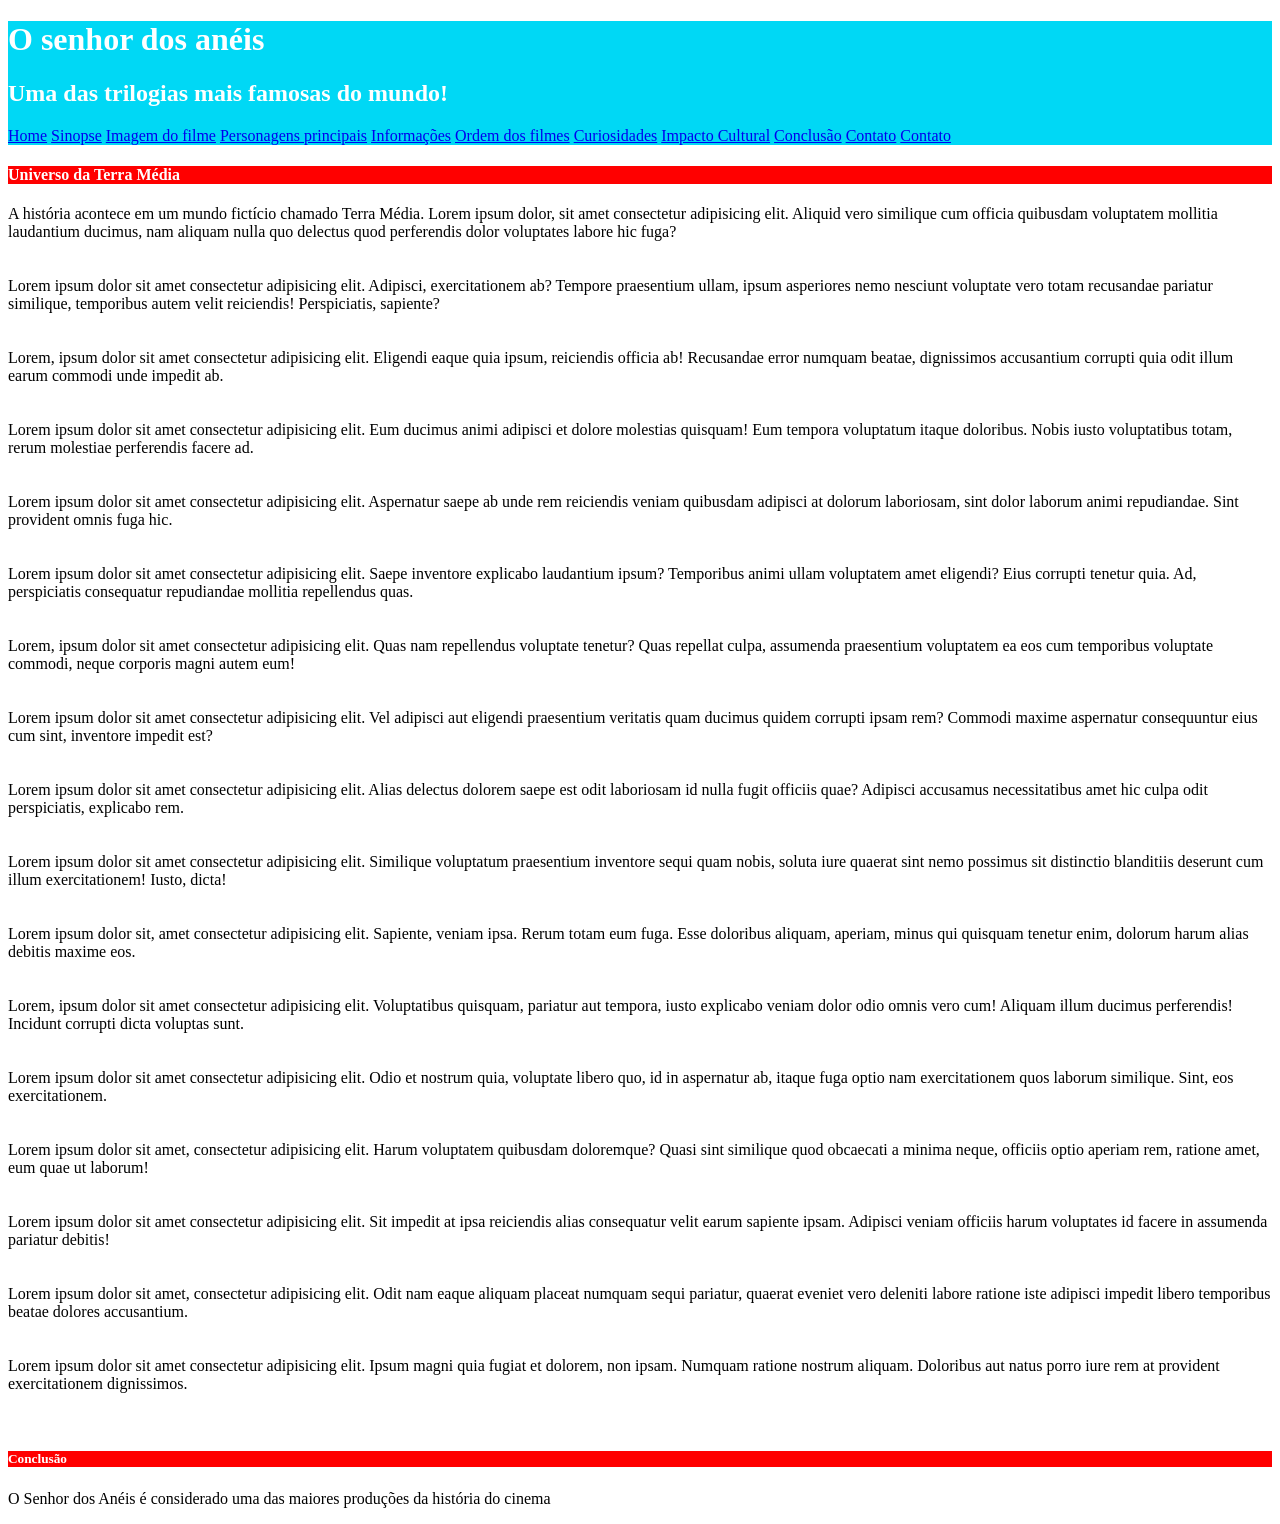
<file: index.html>
<!DOCTYPE html>

<html>

    <head>
        <title>Filme o senhor dos anéis</title>
        <meta charset="utf8">
        <link rel="stylesheet" href="styles.css">
    </head>

    <body>
            <div id="titulo_principal">
                <h1>O senhor dos anéis</h1>
                <h2>Uma das trilogias mais famosas do mundo!</h2>
                <nav>
                   <a href="index.html">Home</a>
                   <a href="sinopse.html">Sinopse</a>
                   <a href="imagemfilme.html">Imagem do filme</a>
                   <a href="personagens.html">Personagens principais</a>
                   <a href="informacoes.html">Informações</a>
                   <a href="ordem.html">Ordem dos filmes</a>
                   <a href="curiosidades.html">Curiosidades</a>
                   <a href="impactocultural.html">Impacto Cultural</a>
                   <a href="#conclusao">Conclusão</a>
                   <a href="contato.html">Contato</a>
                    <a href="contato.html">Contato</a>
                </nav>
            </div>   

        <h4 class="titulo_secundario">Universo da Terra Média</h4>

        <p>
            A história acontece em um mundo fictício chamado Terra Média.
            Lorem ipsum dolor, sit amet consectetur adipisicing elit. Aliquid vero similique cum officia quibusdam voluptatem mollitia laudantium ducimus, nam aliquam nulla quo delectus quod perferendis dolor voluptates labore hic fuga?<br><br><br>

            Lorem ipsum dolor sit amet consectetur adipisicing elit. Adipisci, exercitationem ab? Tempore praesentium ullam, ipsum asperiores nemo nesciunt voluptate vero totam recusandae pariatur similique, temporibus autem velit reiciendis! Perspiciatis, sapiente?<br><br><br>

            Lorem, ipsum dolor sit amet consectetur adipisicing elit. Eligendi eaque quia ipsum, reiciendis officia ab! Recusandae error numquam beatae, dignissimos accusantium corrupti quia odit illum earum commodi unde impedit ab.<br><br><br>

            Lorem ipsum dolor sit amet consectetur adipisicing elit. Eum ducimus animi adipisci et dolore molestias quisquam! Eum tempora voluptatum itaque doloribus. Nobis iusto voluptatibus totam, rerum molestiae perferendis facere ad.<br><br><br>

            Lorem ipsum dolor sit amet consectetur adipisicing elit. Aspernatur saepe ab unde rem reiciendis veniam quibusdam adipisci at dolorum laboriosam, sint dolor laborum animi repudiandae. Sint provident omnis fuga hic.<br><br><br>

            Lorem ipsum dolor sit amet consectetur adipisicing elit. Saepe inventore explicabo laudantium ipsum? Temporibus animi ullam voluptatem amet eligendi? Eius corrupti tenetur quia. Ad, perspiciatis consequatur repudiandae mollitia repellendus quas.<br><br><br>

            Lorem, ipsum dolor sit amet consectetur adipisicing elit. Quas nam repellendus voluptate tenetur? Quas repellat culpa, assumenda praesentium voluptatem ea eos cum temporibus voluptate commodi, neque corporis magni autem eum!<br><br><br>

            Lorem ipsum dolor sit amet consectetur adipisicing elit. Vel adipisci aut eligendi praesentium veritatis quam ducimus quidem corrupti ipsam rem? Commodi maxime aspernatur consequuntur eius cum sint, inventore impedit est?<br><br><br>

            Lorem ipsum dolor sit amet consectetur adipisicing elit. Alias delectus dolorem saepe est odit laboriosam id nulla fugit officiis quae? Adipisci accusamus necessitatibus amet hic culpa odit perspiciatis, explicabo rem.<br><br><br>

            Lorem ipsum dolor sit amet consectetur adipisicing elit. Similique voluptatum praesentium inventore sequi quam nobis, soluta iure quaerat sint nemo possimus sit distinctio blanditiis deserunt cum illum exercitationem! Iusto, dicta!<br><br><br>

            Lorem ipsum dolor sit, amet consectetur adipisicing elit. Sapiente, veniam ipsa. Rerum totam eum fuga. Esse doloribus aliquam, aperiam, minus qui quisquam tenetur enim, dolorum harum alias debitis maxime eos.<br><br><br>

            Lorem, ipsum dolor sit amet consectetur adipisicing elit. Voluptatibus quisquam, pariatur aut tempora, iusto explicabo veniam dolor odio omnis vero cum! Aliquam illum ducimus perferendis! Incidunt corrupti dicta voluptas sunt.<br><br><br>

            Lorem ipsum dolor sit amet consectetur adipisicing elit. Odio et nostrum quia, voluptate libero quo, id in aspernatur ab, itaque fuga optio nam exercitationem quos laborum similique. Sint, eos exercitationem.<br><br><br>

            Lorem ipsum dolor sit amet, consectetur adipisicing elit. Harum voluptatem quibusdam doloremque? Quasi sint similique quod obcaecati a minima neque, officiis optio aperiam rem, ratione amet, eum quae ut laborum!<br><br><br>

            Lorem ipsum dolor sit amet consectetur adipisicing elit. Sit impedit at ipsa reiciendis alias consequatur velit earum sapiente ipsam. Adipisci veniam officiis harum voluptates id facere in assumenda pariatur debitis!<br><br><br>

            Lorem ipsum dolor sit amet, consectetur adipisicing elit. Odit nam eaque aliquam placeat numquam sequi pariatur, quaerat eveniet vero deleniti labore ratione iste adipisci impedit libero temporibus beatae dolores accusantium.<br><br><br>

            Lorem ipsum dolor sit amet consectetur adipisicing elit. Ipsum magni quia fugiat et dolorem, non ipsam. Numquam ratione nostrum aliquam. Doloribus aut natus porro iure rem at provident exercitationem dignissimos.<br><br><br>
        </p>

    <div id="conclusao">

        <h5 class="titulo_secundario">Conclusão</h5>

        <p>
            O Senhor dos Anéis é considerado uma das maiores produções da história do cinema
        </p>


    </div>
        
    </body>
    
</html>
</file>
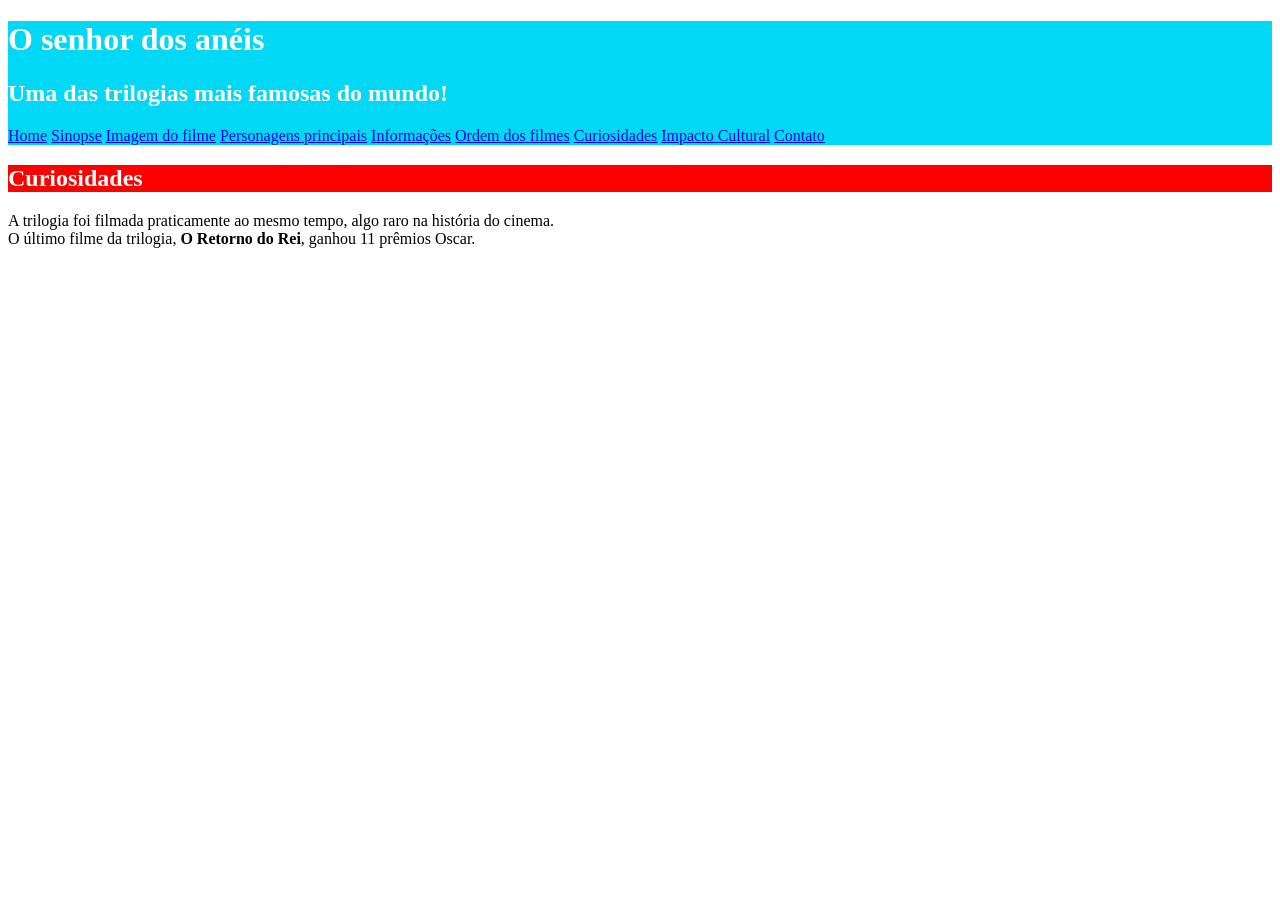
<file: curiosidades.html>
<!DOCTYPE html>
<html lang="en">
<head>
    <meta charset="UTF-8">
    <meta name="viewport" content="width=device-width, initial-scale=1.0">
    <title>Document</title>
    <link rel="stylesheet" href="styles.css">
</head>
<body>
    <div id="titulo_principal">
                <h1>O senhor dos anéis</h1>
                <h2>Uma das trilogias mais famosas do mundo!</h2>
                <nav>
                   <a href="index.html">Home</a>
                   <a href="sinopse.html">Sinopse</a>
                   <a href="imagemfilme.html">Imagem do filme</a>
                   <a href="personagens.html">Personagens principais</a>
                   <a href="informacoes.html">Informações</a>
                   <a href="ordem.html">Ordem dos filmes</a>
                   <a href="curiosidades.html">Curiosidades</a>
                   <a href="impactocultural.html">Impacto Cultural</a>
                    <a href="contato.html">Contato</a>
                </nav>
            </div>
    <h2 class="titulo_secundario">Curiosidades</h2>

            <p>
                A trilogia foi filmada praticamente ao mesmo tempo, algo raro na história do
                cinema.<br>O último filme da trilogia, <strong>O Retorno do Rei</strong>, ganhou 11 prêmios Oscar.
            </p>
</body>
</html>
</file>
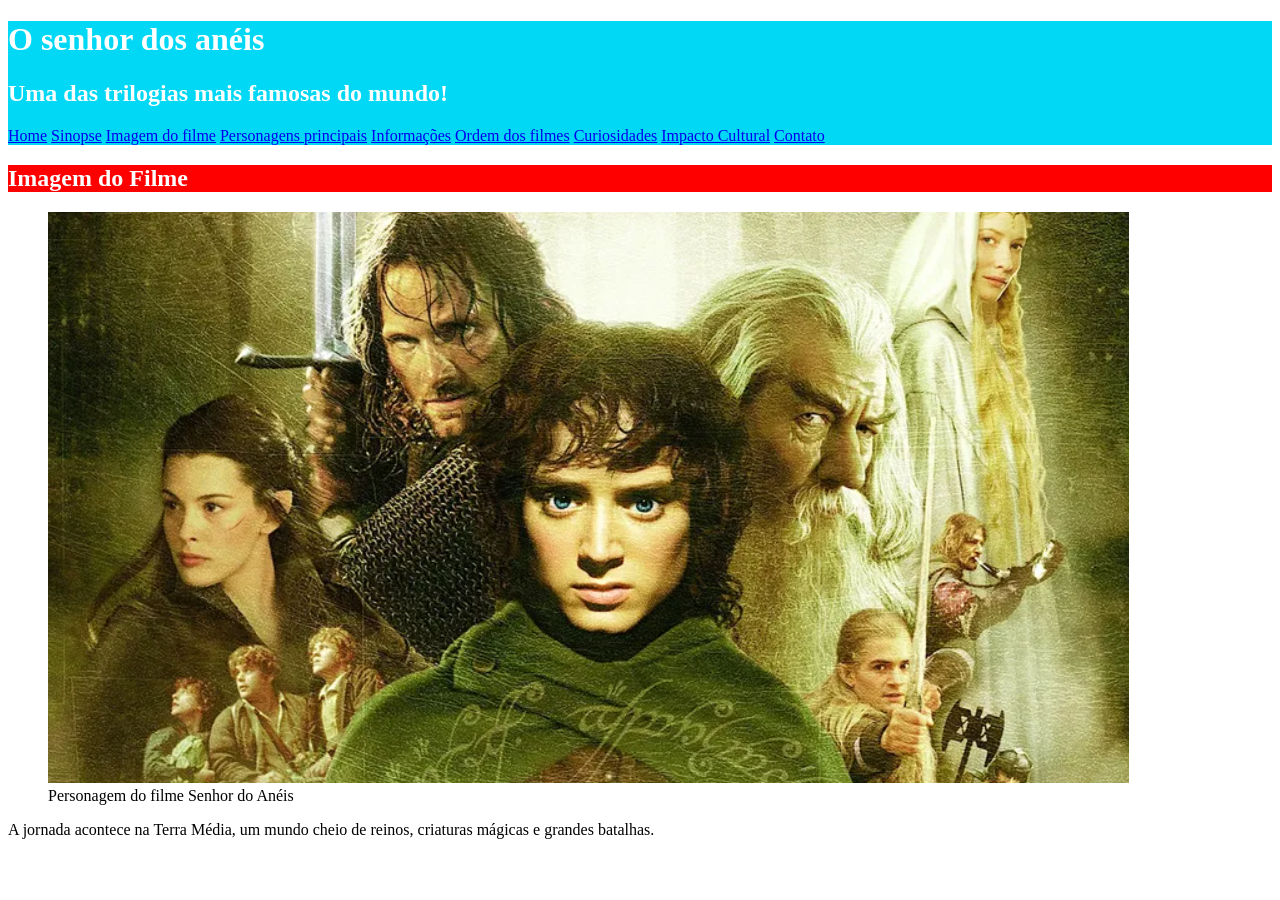
<file: imagemfilme.html>
<!DOCTYPE html>
<html lang="en">
<head>
    <meta charset="UTF-8">
    <meta name="viewport" content="width=device-width, initial-scale=1.0">
    <title>Document</title>
    <link rel="stylesheet" href="styles.css">
</head>
<body>
    <div id="titulo_principal">
                <h1>O senhor dos anéis</h1>
                <h2>Uma das trilogias mais famosas do mundo!</h2>
                <nav>
                   <a href="index.html">Home</a>
                   <a href="sinopse.html">Sinopse</a>
                   <a href="imagemfilme.html">Imagem do filme</a>
                   <a href="personagens.html">Personagens principais</a>
                   <a href="informacoes.html">Informações</a>
                   <a href="ordem.html">Ordem dos filmes</a>
                   <a href="curiosidades.html">Curiosidades</a>
                   <a href="impactocultural.html">Impacto Cultural</a>
                    <a href="contato.html">Contato</a>
                </nav>
            </div>
    <h2 class="titulo_secundario">Imagem do Filme</h2>

    <figure>
        <img src="senhor_dos_aneis.png" alt="Personagem do filme senhor dos anéis"/>
        <figcaption>Personagem do filme Senhor do Anéis</figcaption>
    </figure>
            <p>A jornada acontece na Terra Média, um mundo cheio de reinos, criaturas
mágicas e grandes batalhas.</p>
</body>
</html>
</file>
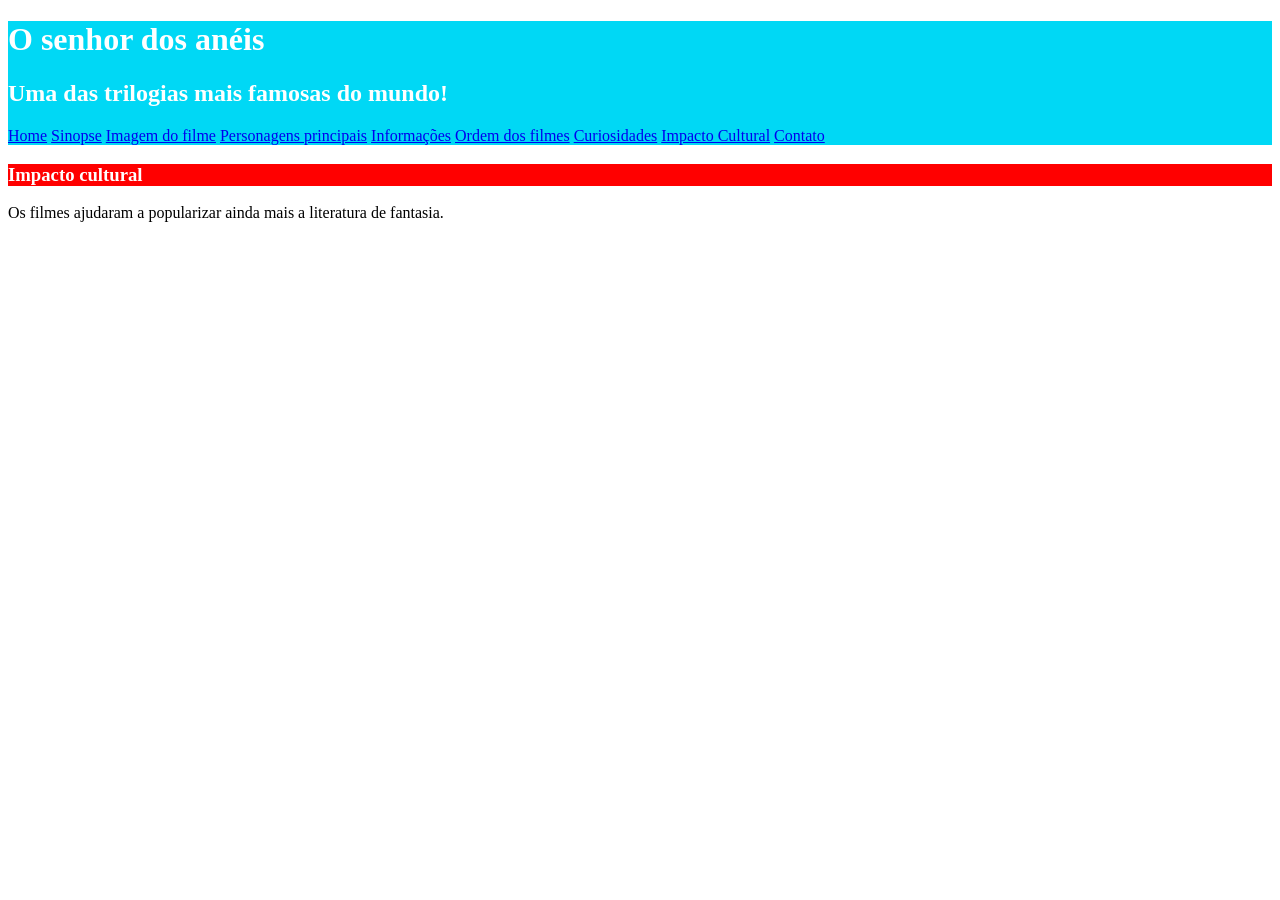
<file: impactocultural.html>
<!DOCTYPE html>
<html lang="en">
<head>
    <meta charset="UTF-8">
    <meta name="viewport" content="width=device-width, initial-scale=1.0">
    <title>Document</title>
    <link rel="stylesheet" href="styles.css">
</head>
<body>
    <div id="titulo_principal">
                <h1>O senhor dos anéis</h1>
                <h2>Uma das trilogias mais famosas do mundo!</h2>
                <nav>
                   <a href="index.html">Home</a>
                   <a href="sinopse.html">Sinopse</a>
                   <a href="imagemfilme.html">Imagem do filme</a>
                   <a href="personagens.html">Personagens principais</a>
                   <a href="informacoes.html">Informações</a>
                   <a href="ordem.html">Ordem dos filmes</a>
                   <a href="curiosidades.html">Curiosidades</a>
                   <a href="impactocultural.html">Impacto Cultural</a>
                    <a href="contato.html">Contato</a>
                </nav>
            </div>
    <h3 class="titulo_secundario">Impacto cultural</h3>

        <p>
            Os filmes ajudaram a popularizar ainda mais a literatura de fantasia.
        </p>
</body>
</html>
</file>
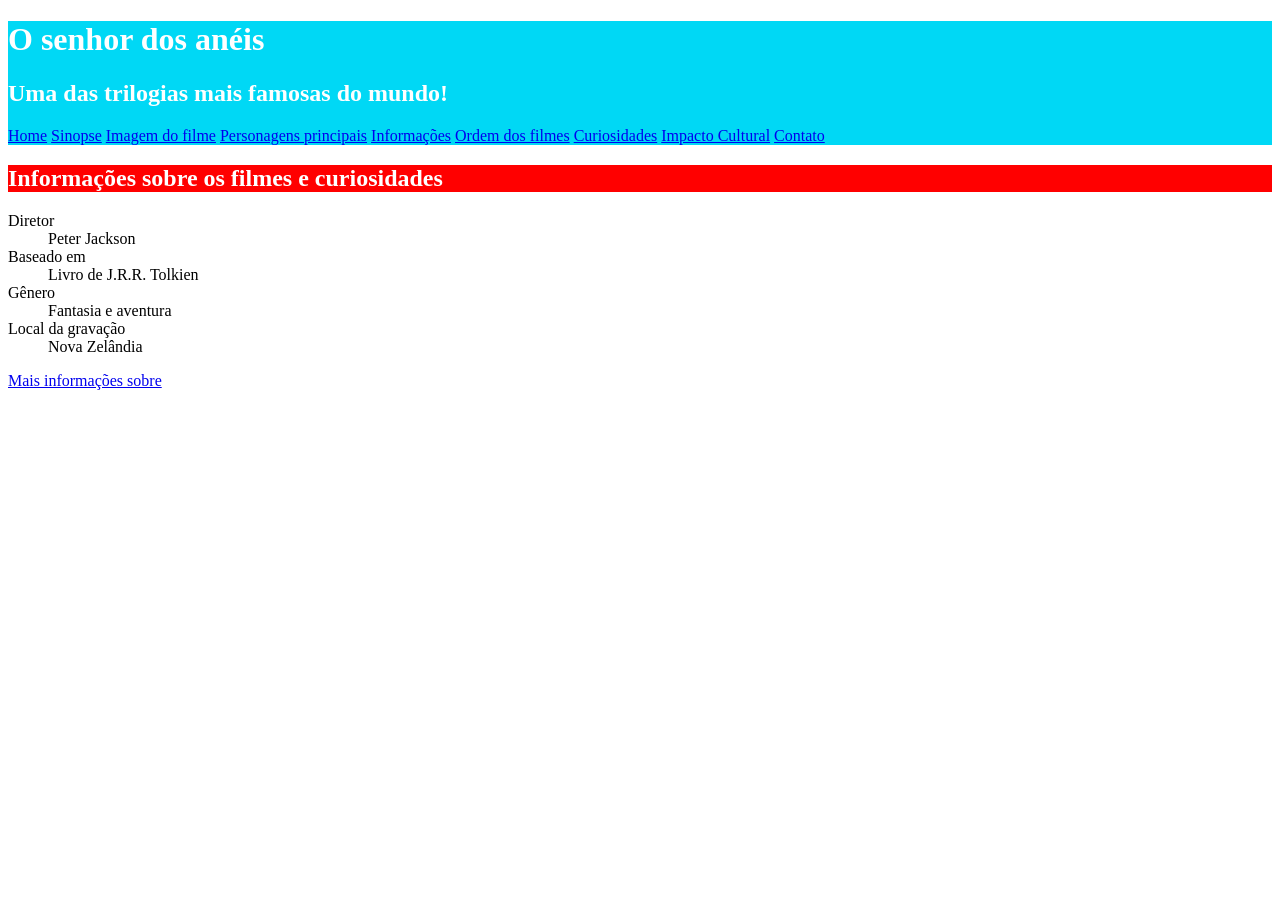
<file: informacoes.html>
<!DOCTYPE html>
<html lang="en">
<head>
    <meta charset="UTF-8">
    <meta name="viewport" content="width=device-width, initial-scale=1.0">
    <title>Document</title>
    <link rel="stylesheet" href="styles.css">
</head>
<body>
    <div id="titulo_principal">
                <h1>O senhor dos anéis</h1>
                <h2>Uma das trilogias mais famosas do mundo!</h2>
                <nav>
                   <a href="index.html">Home</a>
                   <a href="sinopse.html">Sinopse</a>
                   <a href="imagemfilme.html">Imagem do filme</a>
                   <a href="personagens.html">Personagens principais</a>
                   <a href="informacoes.html">Informações</a>
                   <a href="ordem.html">Ordem dos filmes</a>
                   <a href="curiosidades.html">Curiosidades</a>
                   <a href="impactocultural.html">Impacto Cultural</a>
                    <a href="contato.html">Contato</a>
                </nav>
            </div>
    <h2 class="titulo_secundario">Informações sobre os filmes e curiosidades</h2>
            <dl>
                <dt>Diretor</dt>
                    <dd>Peter Jackson</dd>
                <dt>Baseado em</dt>
                    <dd>Livro de J.R.R. Tolkien</dd>
                <dt>Gênero</dt>
                    <dd>Fantasia e aventura</dd>
                <dt>Local da gravação</dt>
                    <dd>Nova Zelândia</dd>

            </dl>

            <a href="https://pt.wikipedia.org/wiki/O_Senhor_dos_An%C3%A9is" target="_blank">Mais informações sobre</a>
</body>
</html>
</file>
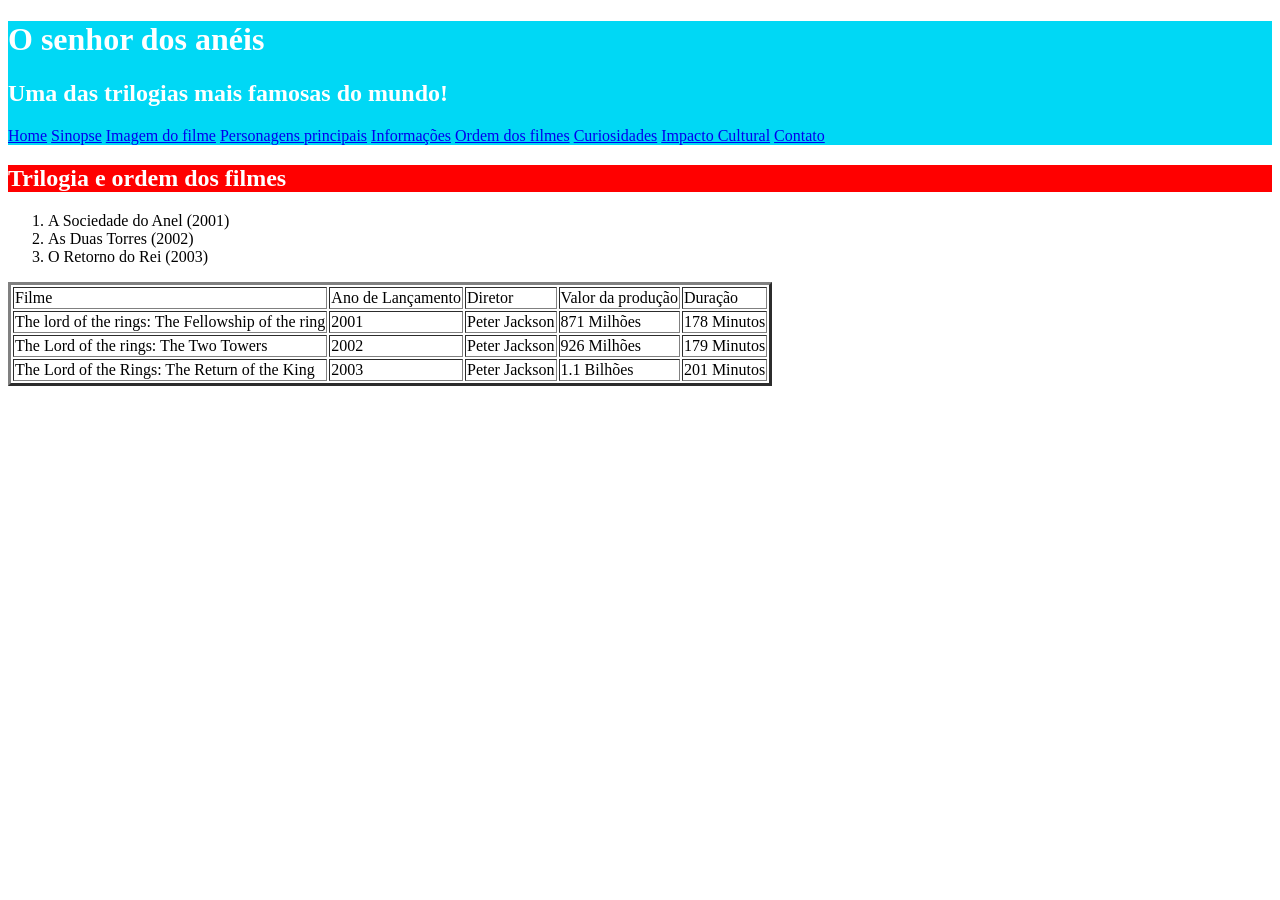
<file: ordem.html>
<!DOCTYPE html>
<html lang="en">
<head>
    <meta charset="UTF-8">
    <meta name="viewport" content="width=device-width, initial-scale=1.0">
    <title>Document</title>
    <link rel="stylesheet" href="styles.css">
</head>
<body>
    <div id="titulo_principal">
                <h1>O senhor dos anéis</h1>
                <h2>Uma das trilogias mais famosas do mundo!</h2>
                <nav>
                   <a href="index.html">Home</a>
                   <a href="sinopse.html">Sinopse</a>
                   <a href="imagemfilme.html">Imagem do filme</a>
                   <a href="personagens.html">Personagens principais</a>
                   <a href="informacoes.html">Informações</a>
                   <a href="ordem.html">Ordem dos filmes</a>
                   <a href="curiosidades.html">Curiosidades</a>
                   <a href="impactocultural.html">Impacto Cultural</a>
                    <a href="contato.html">Contato</a>
                </nav>
            </div>
    <h2 class="titulo_secundario">Trilogia e ordem dos filmes</h2>
                <ol>
                    <li>A Sociedade do Anel (2001)</li>
                    <li>As Duas Torres (2002)</li>
                    <li>O Retorno do Rei (2003)</li>
                </ol>

                <table border="3">
                    <tr>
                        <td>Filme</td>
                        <td>Ano de Lançamento</td>
                        <td>Diretor</td>
                        <td>Valor da produção</td>
                        <td>Duração</td>
                    </tr>
                    <tr>
                        <td>The lord of the rings: The Fellowship of the ring</td>
                        <td>2001</td>
                        <td>Peter Jackson</td>
                        <td>871 Milhões</td>
                        <td>178 Minutos</td>
                    </tr>
                    <tr>
                        <td>The Lord of the rings: The Two Towers</td>
                        <td>2002</td>
                        <td>Peter Jackson</td>
                        <td>926 Milhões</td>
                        <td>179 Minutos</td>
                    </tr>
                    <tr>
                        <td>The Lord of the Rings: The Return of the King</td>
                        <td>2003</td>
                        <td>Peter Jackson</td>
                        <td>1.1 Bilhões</td>
                        <td>201 Minutos</td>
                    </tr>
                </table>
</body>
</html>
</file>
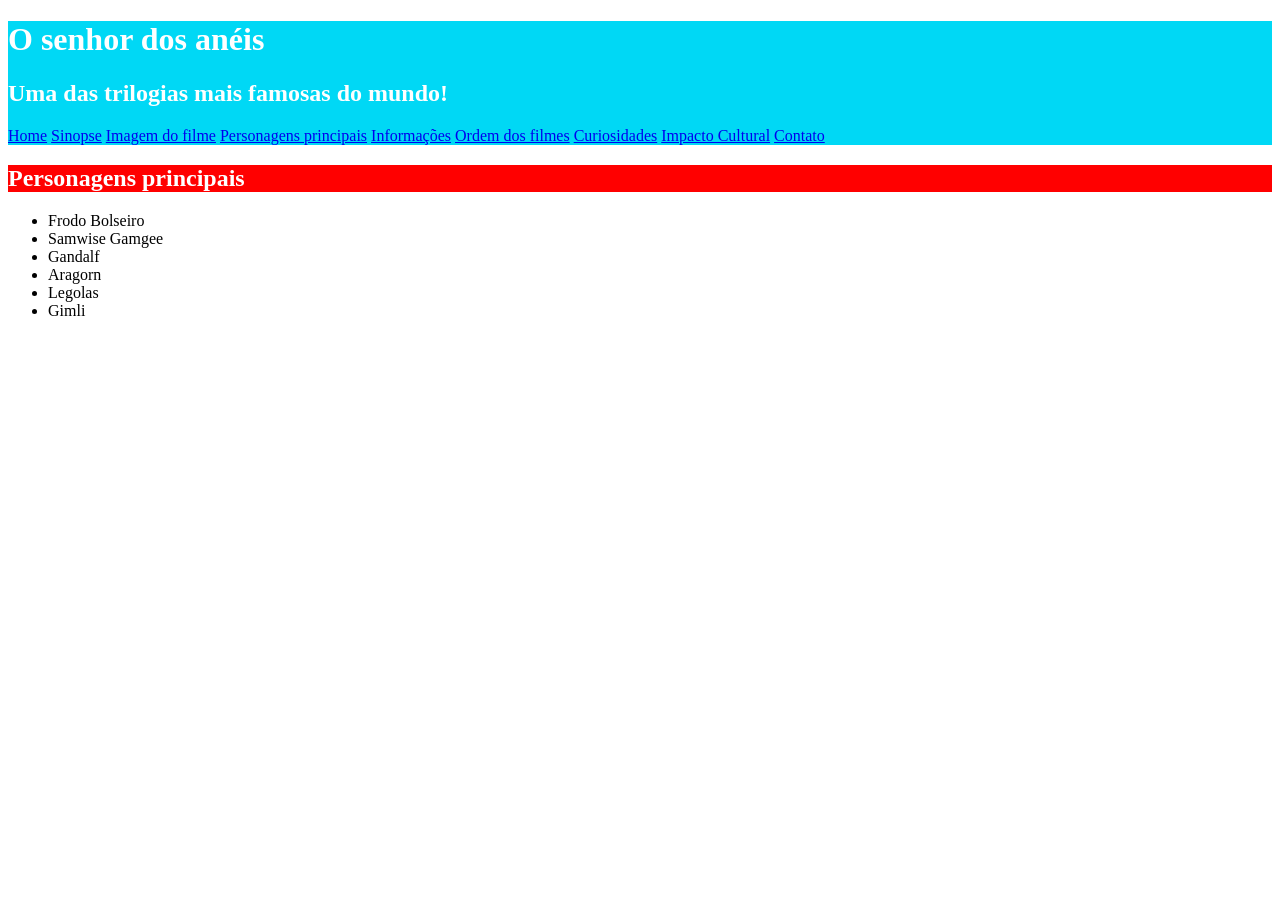
<file: personagens.html>
<!DOCTYPE html>
<html lang="en">
<head>
    <meta charset="UTF-8">
    <meta name="viewport" content="width=device-width, initial-scale=1.0">
    <title>Document</title>
    <link rel="stylesheet" href="styles.css">
</head>
<body>
    <div id="titulo_principal">
                <h1>O senhor dos anéis</h1>
                <h2>Uma das trilogias mais famosas do mundo!</h2>
                <nav>
                   <a href="index.html">Home</a>
                   <a href="sinopse.html">Sinopse</a>
                   <a href="imagemfilme.html">Imagem do filme</a>
                   <a href="personagens.html">Personagens principais</a>
                   <a href="informacoes.html">Informações</a>
                   <a href="ordem.html">Ordem dos filmes</a>
                   <a href="curiosidades.html">Curiosidades</a>
                   <a href="impactocultural.html">Impacto Cultural</a>
                    <a href="contato.html">Contato</a>
                </nav>
            </div>
     <h2 class="titulo_secundario">Personagens principais</h2>
                <ul>
                    <li>Frodo Bolseiro</li>
                        <li>Samwise Gamgee</li>
                        <li>Gandalf</li>
                        <li>Aragorn</li>
                        <li>Legolas</li>
                        <li>Gimli</li>
                </ul>
</body>
</html>
</file>
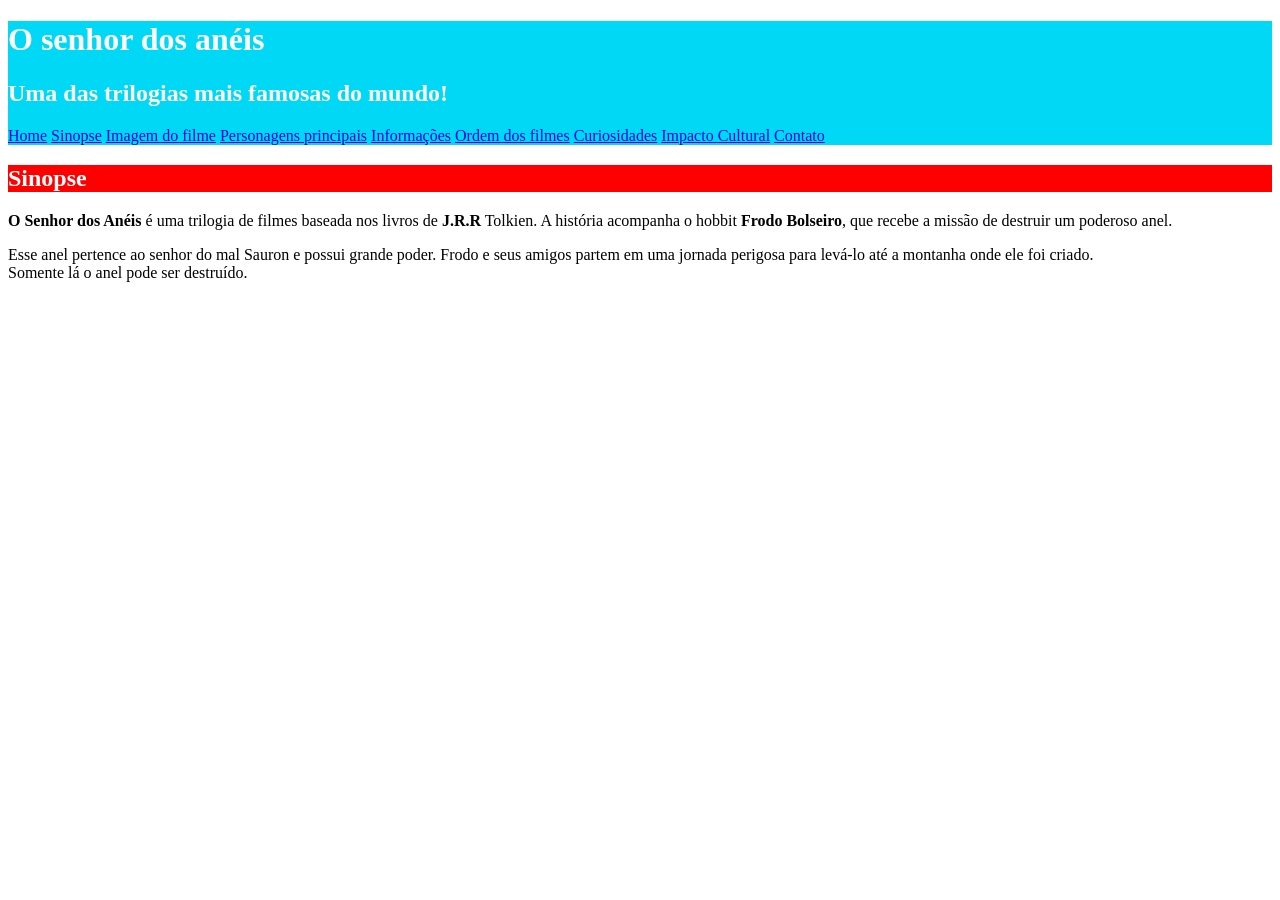
<file: sinopse.html>
<!DOCTYPE html>
    <html lang="pt-br">
        <head>
             <meta charset="UTF-8">
            <meta name="viewport" content="width=device-width, initial-scale=1.0">
            <title>Sinopse</title>
            <link rel="stylesheet" href="styles.css">
        </head>
        <body>
            <div id="titulo_principal">
                <h1>O senhor dos anéis</h1>
                <h2>Uma das trilogias mais famosas do mundo!</h2>
                <nav>
                   <a href="index.html">Home</a>
                   <a href="sinopse.html">Sinopse</a>
                   <a href="imagemfilme.html">Imagem do filme</a>
                   <a href="personagens.html">Personagens principais</a>
                   <a href="informacoes.html">Informações</a>
                   <a href="ordem.html">Ordem dos filmes</a>
                   <a href="curiosidades.html">Curiosidades</a>
                   <a href="impactocultural.html">Impacto Cultural</a>
                    <a href="contato.html">Contato</a>
                </nav>
            </div>
            <h2 class="titulo_secundario">Sinopse</h2>

            <p><strong>O Senhor dos Anéis</strong> é uma trilogia de filmes baseada nos livros de <strong>J.R.R</strong>
Tolkien. A história acompanha o hobbit <strong>Frodo Bolseiro</strong>, que recebe a missão
de destruir um poderoso anel.</p>

            <p>Esse anel pertence ao senhor do mal Sauron e possui grande poder. Frodo e
seus amigos partem em uma jornada perigosa para levá-lo até a montanha
onde ele foi criado.<br>
Somente lá o anel pode ser destruído.</p>
        </body>
        </html>
</file>
<file: styles.css>
#titulo_principal{
                background-color: #00d8f5;
                color: white;
            }

            .titulo_secundario{
                background-color: #ff0000;
                color: white;
            }
</file>
